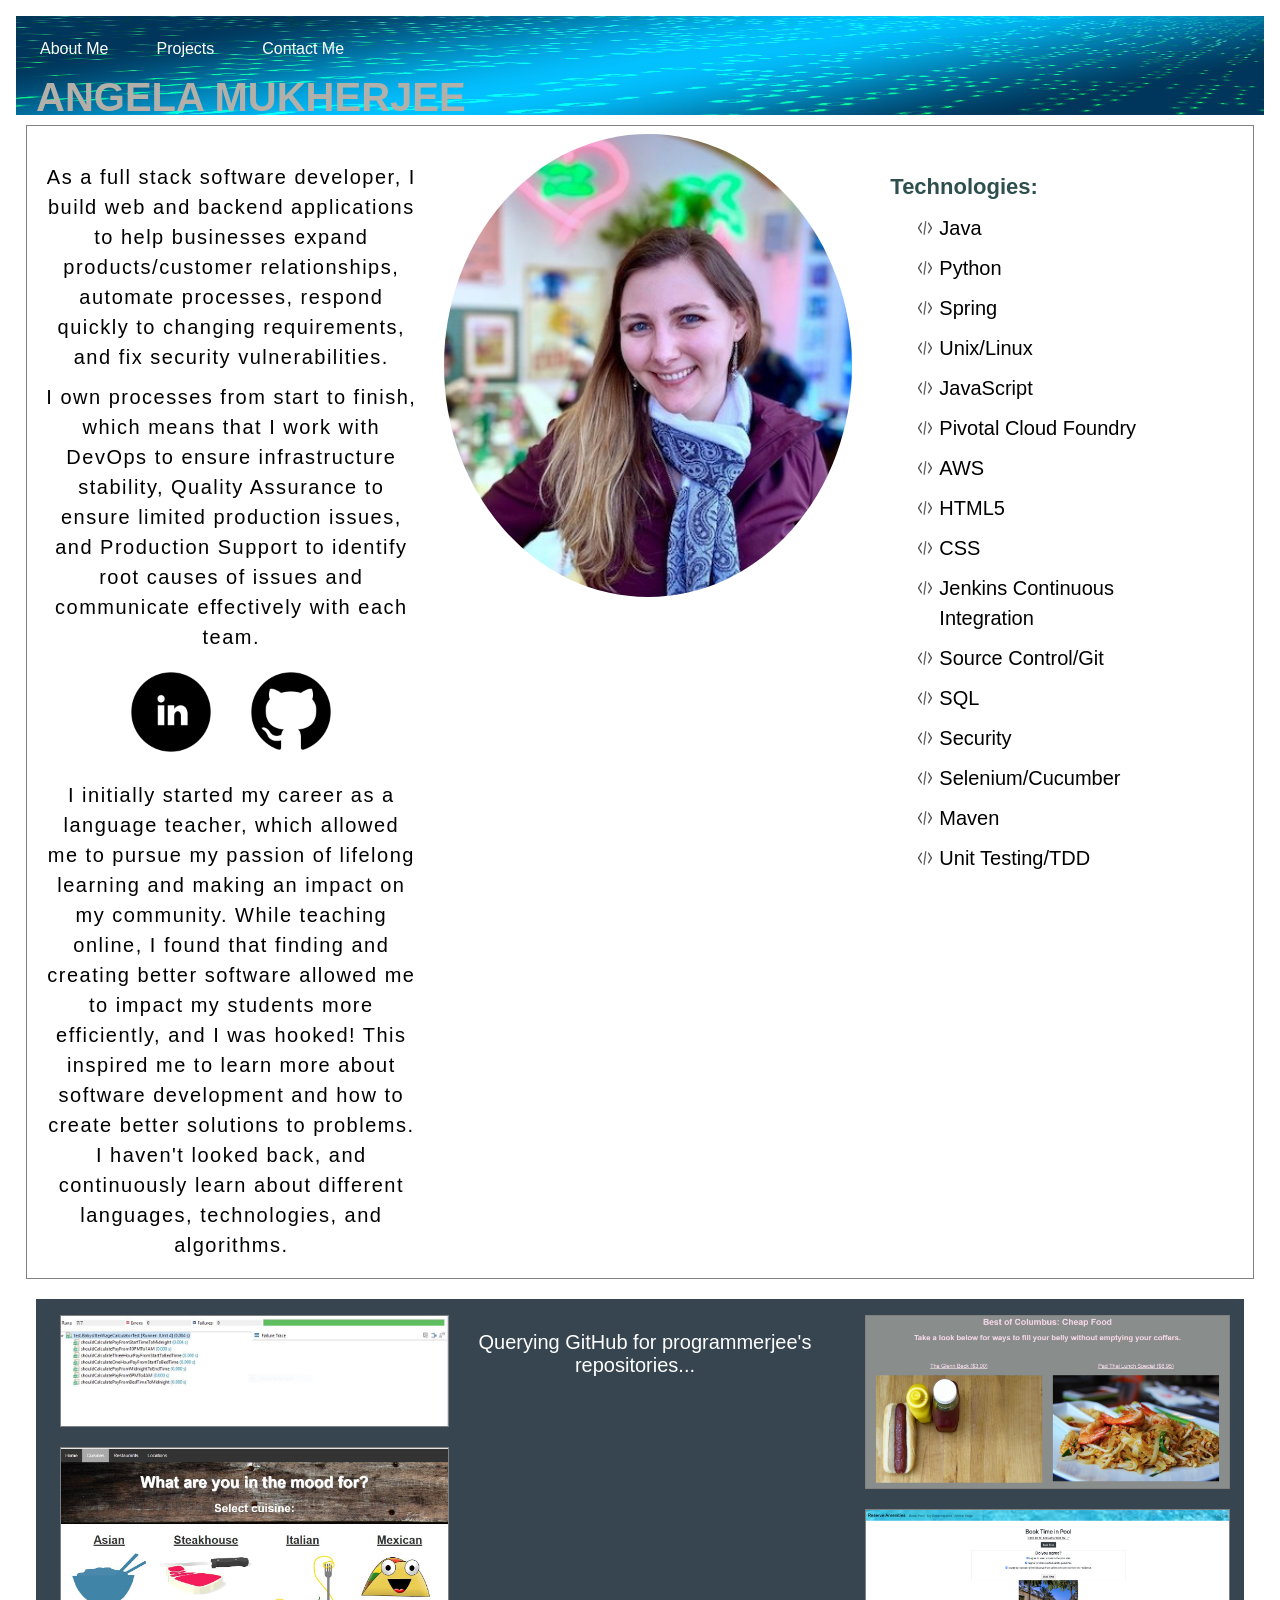
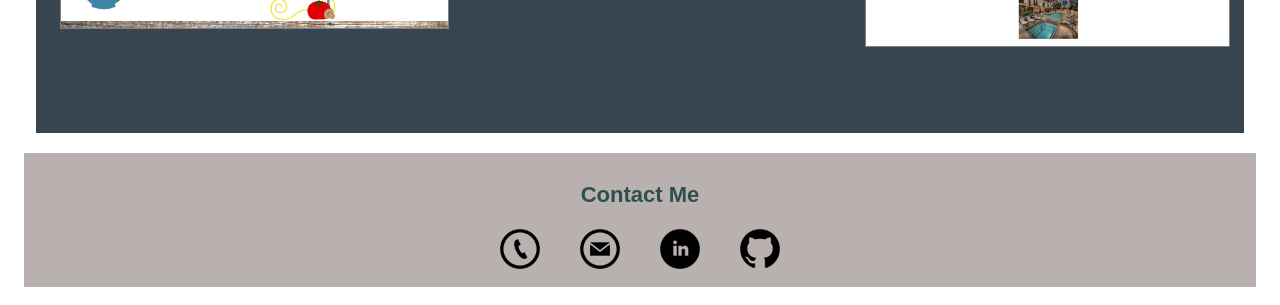
<file: index.html>
<!DOCTYPE html>
<html lang="en">

<head>
    <meta charset="uft-8">
     <meta name="viewport" content="width=device-width, initial-scale=1">
    <title>Angela Mukherjee</title>
    <link href="style.css" rel="stylesheet">
</head>

<body>
    <header>
         <nav class="menu">
            <ul><li><a href="#About Me">About Me</a></li>
             <li><a href="#projects">Projects</a></li>
            <li><a href="#Contact Me">Contact Me</a></li>
            </ul>
        </nav>
        <a class="name name--angela" href="#" data-letters="Angela Mukherjee">Angela Mukherjee</a>
    </header>
    <div class="bio-grid">
        <img id="my-pic" src="images/ny-matcha.jpg">

        <section class="bio">
            <a name="About Me"></a>
            <p> As a full stack software developer, I build web and backend applications to help businesses expand products/customer relationships, automate processes, respond quickly to changing requirements, 
                and fix security vulnerabilities. 
            </p>
                
            <p>I own processes from start to finish, which means that I work with DevOps to ensure infrastructure stability, 
                Quality Assurance to ensure limited production issues, and Production Support to identify root causes of issues and communicate effectively with each team.
            <p>
            <p>
                <a href="https://www.linkedin.com/in/angela-mukherjee/" title="LinkedIn Profile" target="_blank"><img src="images/linkedin.jpg" alt="LinkedIn Profile" style="width:4em; height:4em" ;></a><a href="https://github.com/programmerjee" title="GitHub Profile" target="_blank"><img src="images/github.jpg" alt="GitHub Profile" style="width:4em; height:4em" ;></a>
            </p>
            <p>I initially started my career as a language teacher, which allowed me to pursue my passion of lifelong learning and making an impact on my community.  While teaching online, 
                 I found that finding and creating better software allowed me to impact my students more efficiently, and I was hooked!  This inspired me to learn more about software development and how to create
                better solutions to problems.  I haven't looked back, and continuously learn about different languages, technologies, and algorithms.</p>
        </section>
        <section class="skills">
            <h2>Technologies:</h2>
            <ul class="bullet-list">
                <li>Java</li>
                <li>Python</li>
                <li>Spring</li>
                <li>Unix/Linux</li>
                <li>JavaScript</li>
                <li>Pivotal Cloud Foundry</li>
                <li>AWS</li>
                <li>HTML5</li>
                <li>CSS</li>
                <li>Jenkins Continuous Integration</li>
                <li>Source Control/Git</li>
                <li>SQL</li>
                <li>Security</li>
                <li>Selenium/Cucumber</li>
                <li>Maven</li>
                <li>Unit Testing/TDD</li>
            </ul>
        </section>
    </div>
        <section class="projects-grid">
            <article class="first-images">
                <a href="https://github.com/programmerjee/babysitter"><img src="images/babysitter-test.jpg" alt="Babysitter Test Driven Development"></a>
                <a href="https://github.com/programmerjee/full-stack-review-site"> <img src="images/restaurant-reviews-pic.jpg" alt="Restaurant Reviews Site"></a>
            </article>
             <div id="my-github-projects"></div>
             <article class="second-images">
                <a href="https://github.com/programmerjee/reviews-site"><img src="images/cheap-food.jpg" alt="Food Review Site"></a>
                <a href="https://github.com/programmerjee/reservations"><img src="images/resident-amenity-booking.png" alt="Resident Booking Portal"></a>
        </article>
        </section>
    </div>
</div>
    <footer>
        <div class="contact me">
            <a name="Contact Me"></a>
            <h2>Contact Me</h2>
            <p>
                <a href="tel:1-614-495-7951"><img src="images/phone.jpg" style="width: 2em; height: 2em;"></a><a href="angelarowe7@gmail.com" title="angelarowe7@gmail.com"><img src="images/email.jpg" style="width: 2em; height: 2em;" /></a><a href="https://www.linkedin.com/in/angela-mukherjee/" title="LinkedIn Profile" target="_blank"><img src="images/linkedin.jpg" alt="LinkedIn Profile" style="width:2em; height:2em" ;></a><a href="https://github.com/programmerjee" title="GitHub Profile" target="_blank"><img src="images/github.jpg" alt="GitHub Profile" style="width:2em; height:2em" ;></a>
            </p>
        </div>
    </footer>
  <script
  src="https://code.jquery.com/jquery-3.2.1.min.js"
  integrity="sha256-hwg4gsxgFZhOsEEamdOYGBf13FyQuiTwlAQgxVSNgt4="
  crossorigin="anonymous"></script>
<script src="main.js" type="text/javascript"></script>
<script type="text/javascript">
    $(function() {
        $("#my-github-projects").loadRepositories("programmerjee");
    });
</script>
</body>
</html>
</file>
<file: style.css>
header {
    background-image: url("images/banner.jpg");
    background-size: 100% 100%;
    margin: 0em;
    max-height: 15em;
}
img {
    max-width: 100%;
    height: auto;
}
h2 {
    color: darkslategray;
    font-size: 22px;
}
h3 {
    color: darkslategray;
    font-size: 20px;
}
p {
    font-family: Arial, Helvetica, sans-serif;
    letter-spacing: 1.5px;
}
.menu {
    margin: 0;
    padding: 0;
}
.menu ul {
    list-style-type: none;
    margin: 0;
    padding: 0;
    overflow: hidden;
}

.menu li {
    float: left;
}

.menu li a {
    text-decoration: none;
    display: block;
    color: white;
    text-align: center;
    padding: 8px 8px;
}

.menu li a:hover {
    background-color: #111;
}

.bullet-list {
    list-style-image: url('images/medium-code-block.jpg');
}
.name {
    outline: none;
    text-decoration: none;
    text-align:center;
    font-size: 40px;
    line-height: 1;
    color: white;
}
.name--angela {
    text-transform: uppercase;
    font-weight: 900;
    overflow: hidden;
    line-height: 0.75;
    color: #b2b0a9;
}

.name--angela::after {
    content: '';
    position: absolute;
    height: 16px;
    width: 100%;
    top: 50%;
    margin-top: -8px;
    right: 0;
    background: #F9F9F9;
    transform: translate3d(-100%,0,0);
    transition: transform 0.4s;
    transition-timing-function: cubic-bezier(0.7,0,0.3,1);
}

.name--angela:hover::after {
    transform: translate3d(100%,0,0);
}

.name--angela::before {
    content: attr(data-letters);
    position: absolute;
    z-index: 2;
    overflow: hidden;
    color: white;
    white-space: nowrap;
    width: 0%;
    transition: width 0.4s 0.3s;
}

.name--angela:hover::before {
    width: 100%;
}
.bio-grid {
    display: grid;
    grid-template-rows: 30% 70%;
    grid-template-columns: 1fr 1fr 1fr;
    border: solid 1px gray;
    background-color: white;
    margin: 10px;
}
.bio {
    grid-row: 1;
    grid-column-start: 1;
    grid-column-end: 2;
    border: 1px white;
    text-align: center;
}
#my-pic {
    grid-column: 2 / 3;
    width: 100%;
    border-radius: 50%;
    overflow: hidden;
}
.skills {
    grid-column: 3/4;
    border: 1px white;
    font-size: 20px;
    line-height: 30px;
    padding: 25px;
}
p {
    font-size: 20px;
    line-height: 30px;
}
.projects-grid {
    display: grid;
    grid-template-columns: 1fr 1fr 1fr;
    grid-template-rows: 5% 95%;
    background-color: white;
    margin: 20px;
    background-color: #36454F;
}
.projects-grid h2 {
    color: #F8F8FF;
}
.projects-grid {
    color: white;
}
.projects-grid a {
    color:  #87CEEB;
}
.projects-grid a:visited {
    color: #D8BFD8;
}
.first-images {
    grid-row: 1;
    grid-column-start: 1;
    grid-column-end: 2;
    border: 1px white;
    text-align: center;
}

#my-github-projects {
    text-align: center;
    grid-row: 2;
    grid-column: 2 / 3;
    font-size: 20px;
}
.second-images {
    grid-row:1;
    grid-column: 3/4;
    border: 1px white;
     margin-right: 2em;
}

.projects-grid h2 {
    text-align: center;
    grid-row: 1;
    grid-column: 2;
}
.projects-grid img {
    border: solid 1px gray;
}
footer {
    text-align: center;
    background-color: #b9b0b0;
    color: #563f46
}
* {
    font-family: "Arial";
    margin: 0.5em;
}

input[type=text], select, textarea {
    width: 100%; 
    padding: 12px;   
    border: 1px solid #ccc; 
    border-radius: 4px; 
    box-sizing: border-box; 
    margin-top: 6px; 
    margin-bottom: 16px; 
    resize: vertical
}

input[type=submit] {
    background-color: #7a6c6c;
    color: white;
    padding: 12px 20px;
    border: none;
    border-radius: 4px;
    cursor: pointer;
}

input[type=submit]:hover {
    background-color: #b9b0b0;
}
.form {
    border-radius: 5px;
    background-color: #f2f2f2;
    padding: 10px;
}
</file>
